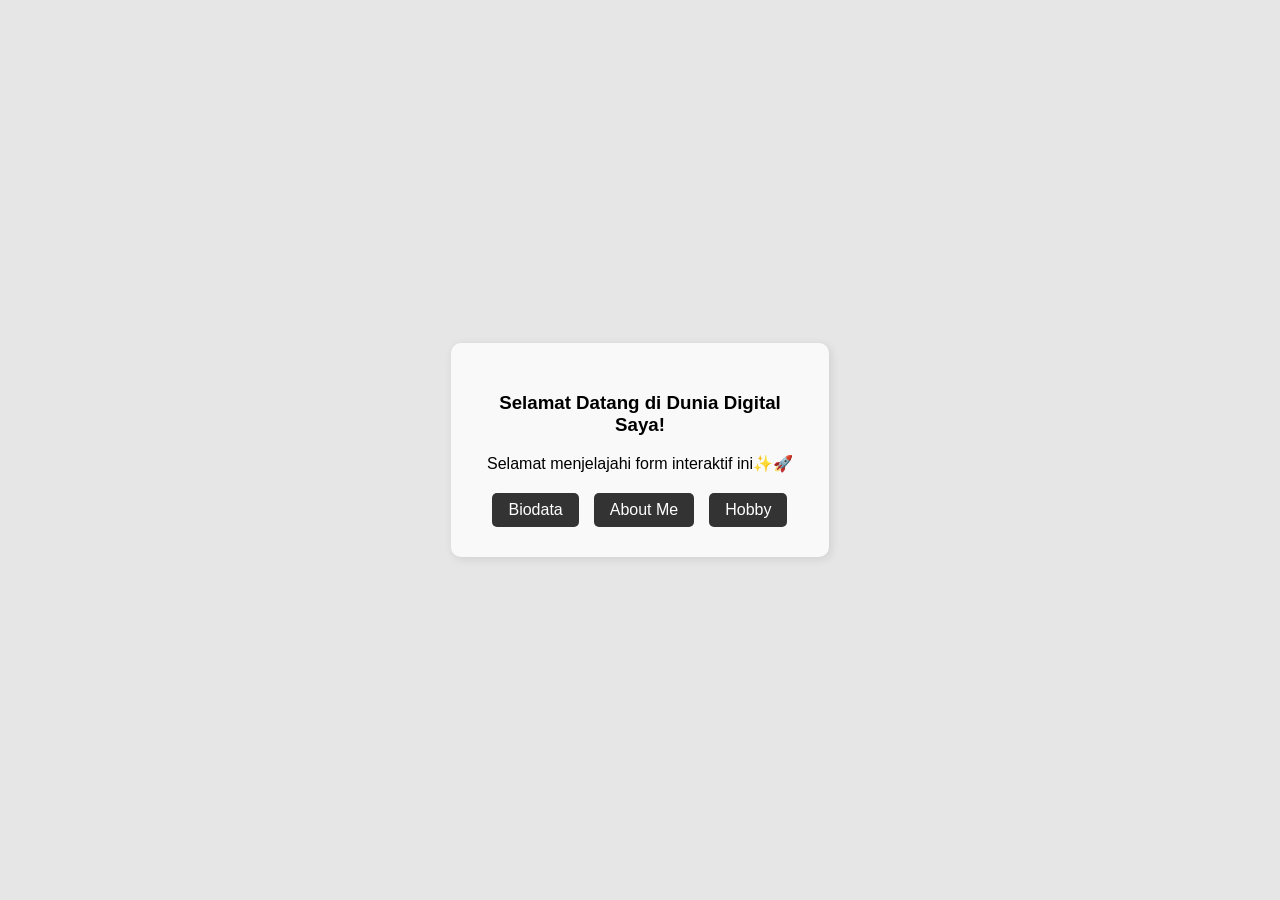
<file: index.html>
<!DOCTYPE html>
<html lang="en">
<head>
    <meta charset="UTF-8">
    <meta name="viewport" content="width=device-width, initial-scale=1.0">
    <title>Tugas 7 PDW</title>
    <link rel="stylesheet" href="style.css">
</head>
<body>
    <section>
        <center>
        <div class="box">
            <h3>Selamat Datang di Dunia Digital Saya!</h3>
        <p>Selamat menjelajahi form interaktif ini✨🚀</strong></p>
        <div class="btn">
            <a href="form.html">Biodata</a>
            <a href="about_me.html">About Me</a>
            <a href="hobby.html">Hobby</a>
        </div>
        </div>
        </center>
    </section>
</body>
</html>
</file>
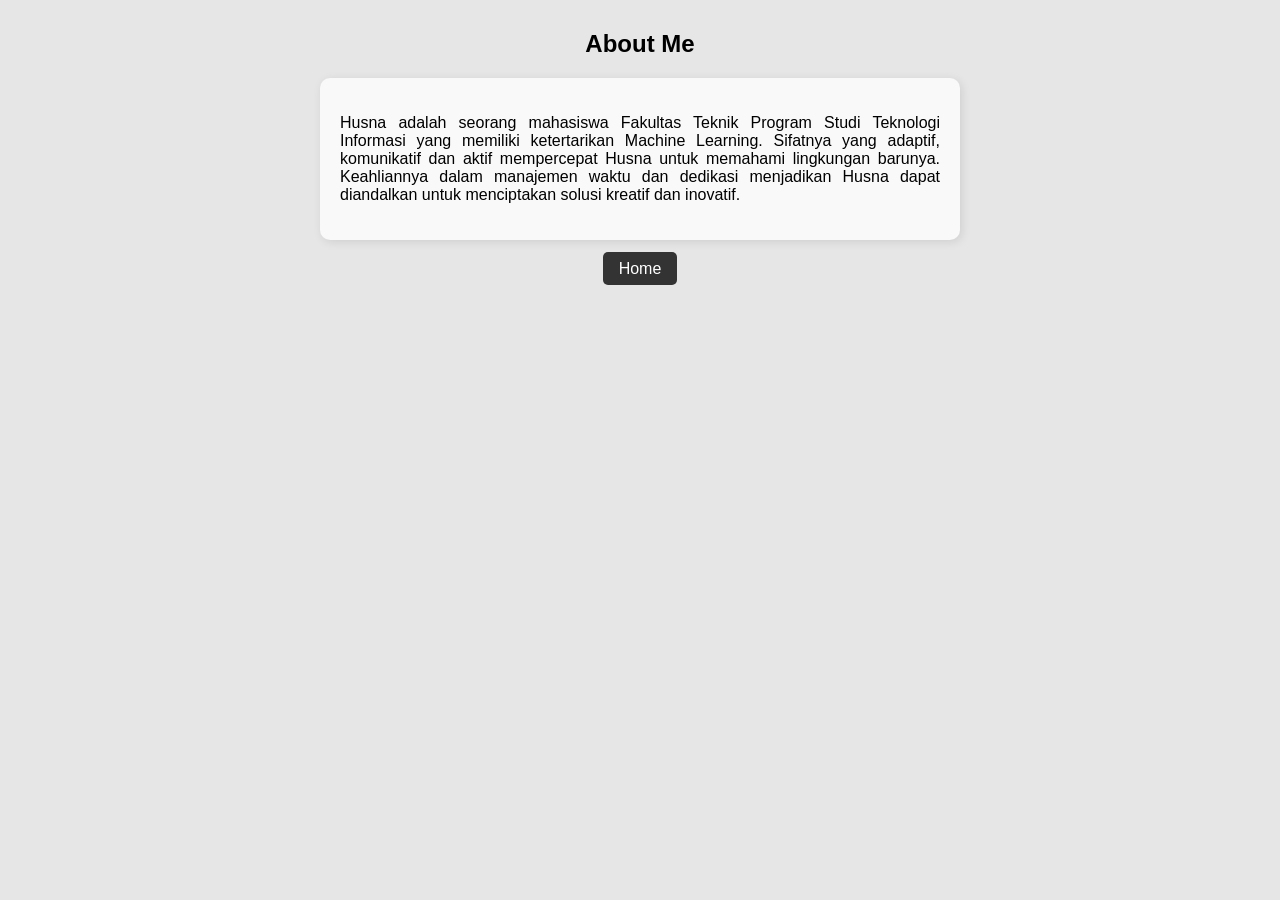
<file: about_me.html>
<!DOCTYPE html>
<html lang="en">
<head>
    <meta charset="UTF-8">
    <meta name="viewport" content="width=device-width, initial-scale=1.0">
    <title>About Me</title>
    <link rel="stylesheet" href="about_me.css">
</head>
<body>
    <center>
    <h2>About Me</h2>
    <div class="about-box">
    <p>Husna adalah seorang mahasiswa Fakultas Teknik Program Studi Teknologi Informasi yang 
        memiliki ketertarikan Machine Learning. Sifatnya yang adaptif, komunikatif dan aktif mempercepat Husna untuk memahami lingkungan barunya. Keahliannya dalam manajemen waktu dan dedikasi menjadikan Husna dapat diandalkan untuk menciptakan solusi kreatif dan inovatif. </p>
    </div>
    <div class="back">
        <a href="index.html">Home</a>
    </div>
    </center>
</body>
</html>
</file>
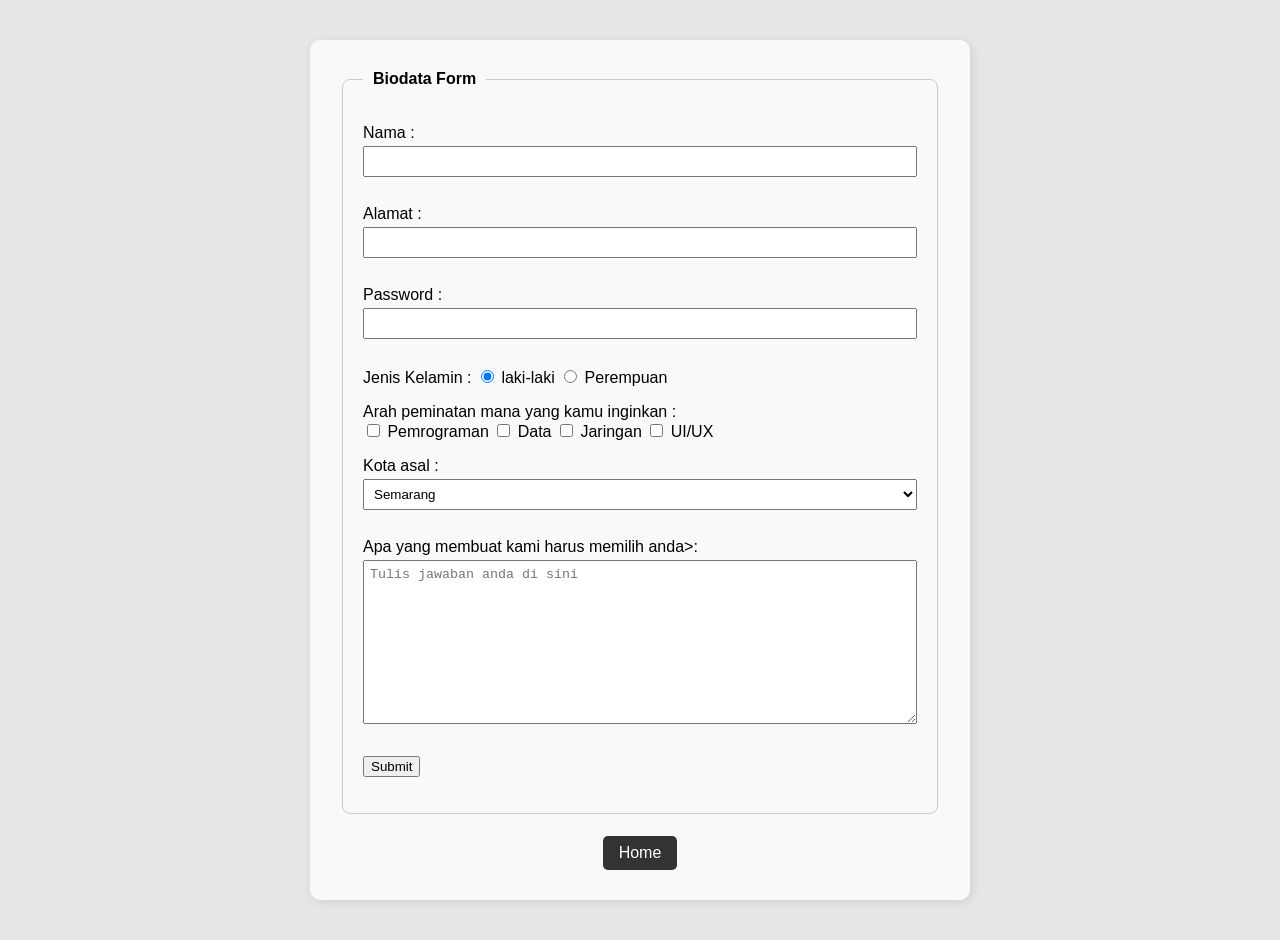
<file: form.html>
<!DOCTYPE html>
<html lang="en">
<head>
    <meta charset="UTF-8">
    <meta name="viewport" content="width=device-width, initial-scale=1.0">
    <title>Biodata</title>
    <link rel="stylesheet" href="form.css">
</head>
<body>
    <center>
    <div class="form-box">
    <form>
        <fieldset>
            <legend>Biodata Form</legend>
            <p>Nama : <input type="text" nama="nama"></p>
            <p>Alamat : <input type="text" nama="alamat"></p>
            <p>Password : <input type="password" nama="pass"></p>
            <p>
                Jenis Kelamin :
                <input type="radio" name="jk" value="laki-laki" checked />
                    laki-laki
                <input type="radio" name="jk" value="perempuan" />
                    Perempuan
            </p>
            <p>
                Arah peminatan mana yang kamu inginkan : <br>
                    <input type="checkbox" name="pemro"> Pemrograman
                    <input type="checkbox" name="data"> Data
                    <input type="checkbox" name="network"> Jaringan
                    <input type="checkbox" name="ui/ux"> UI/UX
            </p>
            <p>
                Kota asal :
                <select>
                    <option>Semarang</option>
                    <option>Bandung</option>
                    <option>Jogja</option>
                </select>
            </p>
            <p>
                Apa yang membuat kami harus memilih anda>:<br>
                <textarea rows="10" cols="60" placeholder="Tulis jawaban anda di sini"></textarea>
            </p>
            <p><input type="submit" value="Submit"></p>
        </fieldset>
    </form>
    <div class="back">
        <a href="index.html">Home</a>
    </div>
    </div>
    </center>
</body>
</html>
</file>
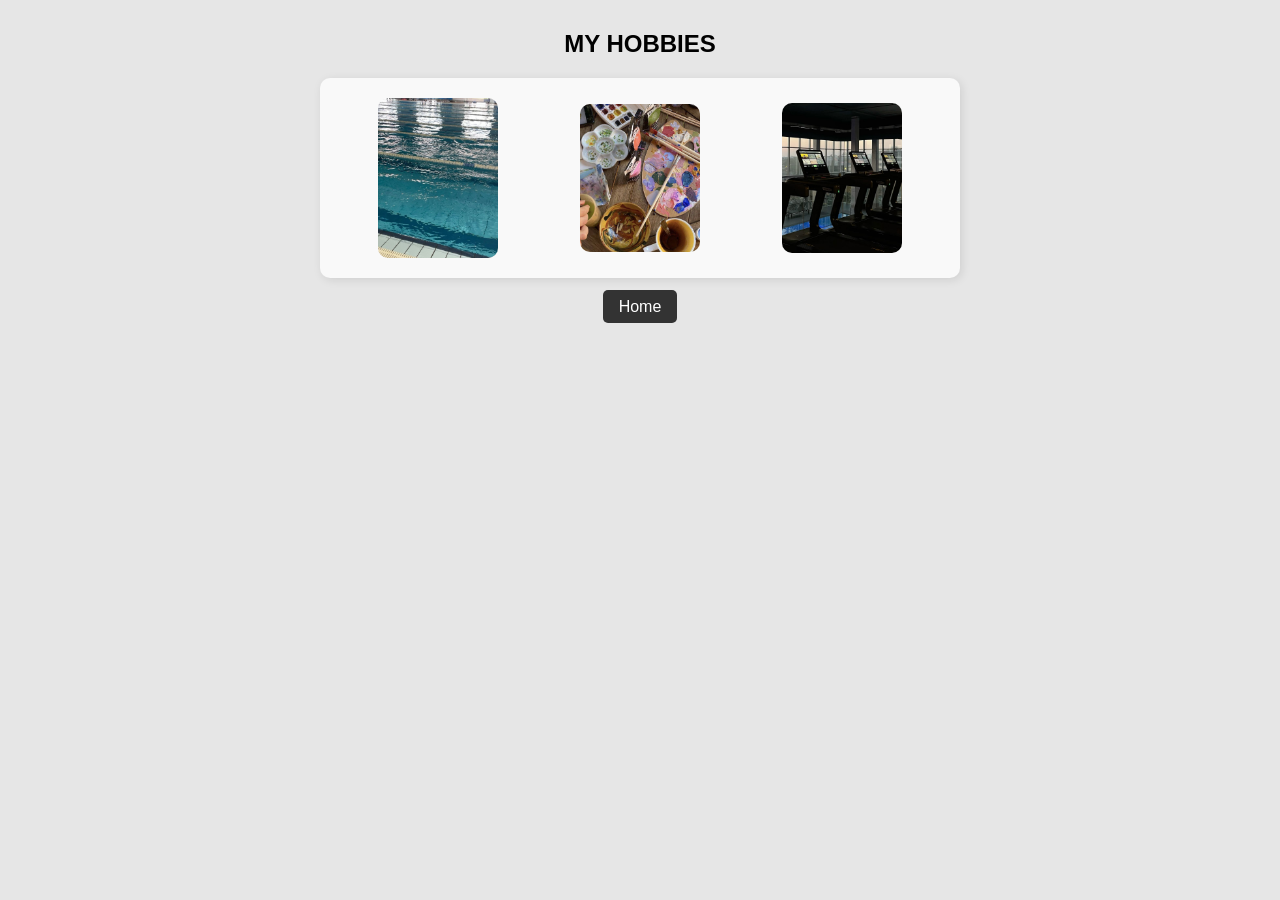
<file: hobby.html>
<!DOCTYPE html>
<html lang="en">
<head>
    <meta charset="UTF-8">
    <meta name="viewport" content="width=device-width, initial-scale=1.0">
    <title>Hobby</title>
    <link rel="stylesheet" href="hobby.css">
</head>
<body>
    <center>
        <h2>MY HOBBIES</h2>
        <div class="hobby-box">
            <img src="foto/berenang.jpg" alt="berenang">
            <img src="foto/melukis.jpg" alt="melukis">
            <img src="foto/run.jpg" alt="lari">
        </div>
        <div class="back">
            <a href="index.html">Home</a>
        </div>
    </center>
</body>
</html>
</file>
<file: style.css>
body {
    font-family: Arial, sans-serif;
    background-color: #e6e6e6;
    margin: 0;
    padding: 0;
    height: 100vh;
    display: flex;
    justify-content: center;
    align-items: center;
}

.center-page {
    width: 100%;
    display: flex;
    justify-content: center;
    align-items: center;
}

.box {
    width: 80%;
    max-width: 600px;
    padding: 30px;
    border-radius: 10px;
    background-color: #f9f9f9;
    box-shadow: 2px 2px 10px rgba(0,0,0,0.1);
    text-align: center;
}

.btn {
    margin-top: 20px;
    display: flex;
    justify-content: center;
    gap: 15px;
    flex-wrap: wrap;
}

.btn a {
    text-decoration: none;
    color: white;
    background-color: #333;
    padding: 8px 16px;
    border-radius: 5px;
}

.btn a:hover {
    background-color: #555;
}
</file>
<file: about_me.css>
body {
    font-family: Arial, sans-serif;
    background-color: #e6e6e6;
    margin: 0;
    padding: 0;
}

h2 {
    text-align: center;
    margin-top: 30px;
}

.about-box {
    width: 80%;
    max-width: 600px;
    margin: 20px auto;
    padding: 20px;
    border-radius: 10px;
    background-color: #f9f9f9;
    box-shadow: 2px 2px 10px rgba(0,0,0,0.1);
    text-align: justify;
}


.back a {
    text-decoration: none;
    color: white;
    background-color: #333;
    padding: 8px 16px;
    border-radius: 5px;
}

.back a:hover {
    background-color: #555;
}
</file>
<file: form.css>
body {
    font-family: Arial, sans-serif;
    background-color: #e6e6e6;
    margin: 0;
    padding: 0;
}

.form-box {
    width: 60%;
    max-width: 600px;
    margin: 40px auto;
    background-color: #f9f9f9;
    padding: 30px;
    border-radius: 10px;
    box-shadow: 2px 2px 10px rgba(0,0,0,0.1);
    text-align: left;
}

fieldset {
    border: 1px solid #ccc;
    padding: 20px;
    border-radius: 8px;
}

legend {
    font-weight: bold;
    padding: 0 10px;
}

input[type="text"],
input[type="password"],
select,
textarea {
    width: 100%;
    padding: 6px;
    margin-top: 4px;
    margin-bottom: 12px;
    box-sizing: border-box;
}

.back{
    padding-top: 12px;
    text-align: center;
}

.back a {
    text-decoration: none;
    color: white;
    background-color: #333;
    padding: 8px 16px;
    border-radius: 5px;
    display: inline-block;
    margin-top: 10px;
}

.back a:hover {
    background-color: #555;
}
</file>
<file: hobby.css>
body {
    font-family: Arial, sans-serif;
    background-color: #e6e6e6;
    margin: 0;
    padding: 0;
}

h2 {
    text-align: center;
    margin-top: 30px;
}

.hobby-box {
    width: 80%;
    max-width: 600px;
    margin: 20px auto;
    padding: 20px;
    border-radius: 10px;
    background-color: #f9f9f9;
    box-shadow: 2px 2px 10px rgba(0,0,0,0.1);
    display: flex;
    justify-content: space-around;
    gap: 5px;
    align-items: center;
    flex-wrap: wrap;
}

.hobby-box img {
    width: 120px;
    height: auto;
    border-radius: 10px;
    object-fit: cover;
    transition: transform 0.3s ease;
}

.hobby-box img:hover {
    transform: scale(1.35);
}


.back a {
    text-decoration: none;
    color: white;
    background-color: #333;
    padding: 8px 16px;
    border-radius: 5px;
}

.back a:hover {
    background-color: #555;
}
</file>
